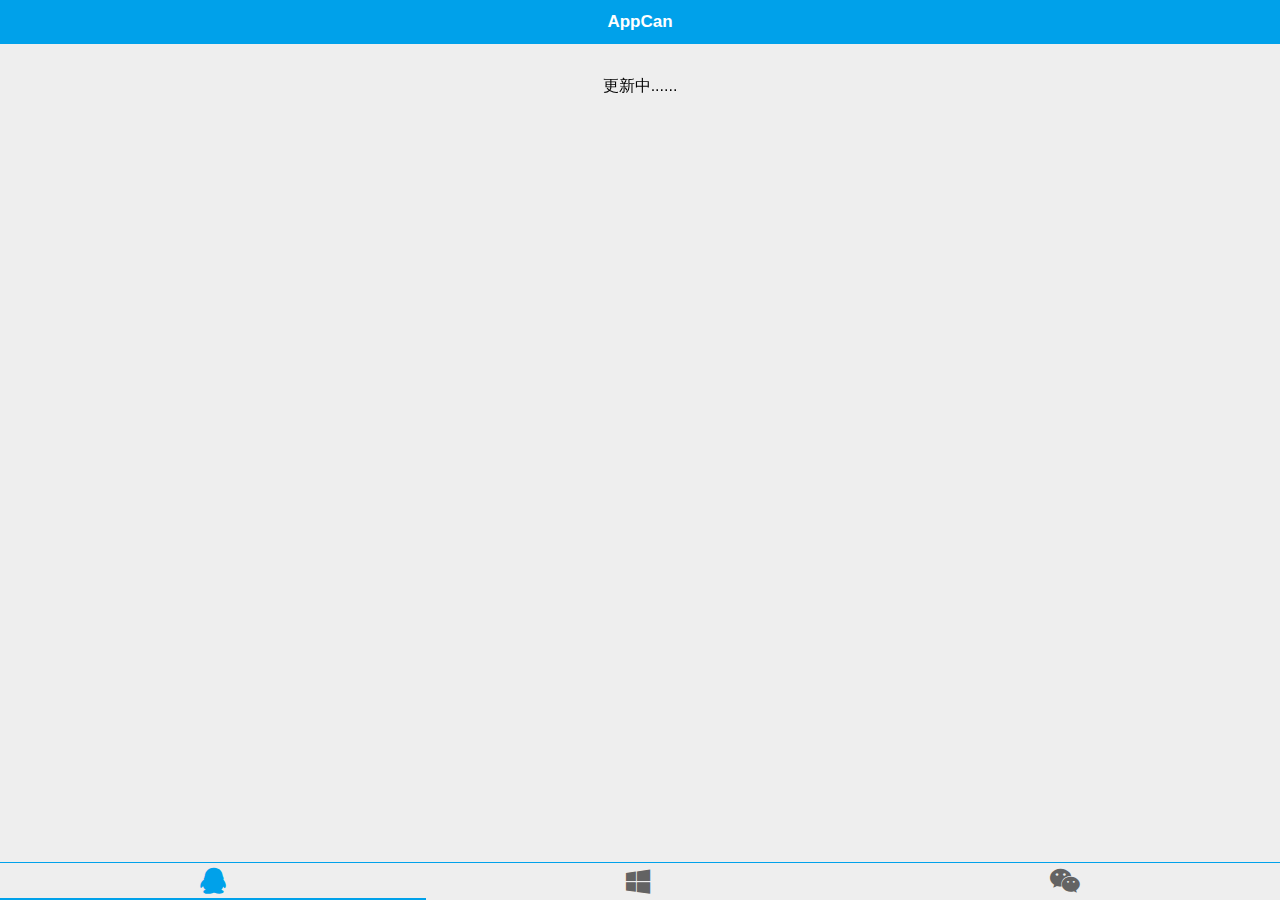
<file: index.html>
<!DOCTYPE html>
<html class="um landscape min-width-240px min-width-320px min-width-480px min-width-768px min-width-1024px">
    <head>
        <title></title>
        <meta charset="utf-8">
        <meta name="viewport" content="target-densitydpi=device-dpi, width=device-width, initial-scale=1, user-scalable=no, minimum-scale=1.0, maximum-scale=1.0">
        <link rel="stylesheet" href="css/fonts/font-awesome.min.css">
        <link rel="stylesheet" href="css/ui-box.css">
        <link rel="stylesheet" href="css/ui-base.css">
        <link rel="stylesheet" href="css/ui-color.css">
        <link rel="stylesheet" href="css/appcan.icon.css">
        <link rel="stylesheet" href="css/appcan.control.css">
    </head>
    <body class="um-vp" ontouchstart>
        <div id="page_0" class="up ub ub-ver bc-bg" tabindex="0">
            <!--header开始-->
            <div id="header" class="uh bc-text-head ub bc-head">
                <div class="nav-btn" id="nav-left"></div>
                <h1 class="ut ub-f1 ulev-3 ut-s tx-c" tabindex="0">AppCan</h1>
                <div class="nav-btn" id="nav-right">
                    <!--按钮开始-->

                    <!--按钮结束-->
                </div>
            </div>

            <!--header结束--><!--content开始-->
            <div id="content" class="ub-f1 tx-l ">
                <div class="uabs ub-con uof-sy" data-control="ScrollBOX" data-bounce="1">
                    <div data-control="BounceBox">
                        <div class="box_bounce ub ub-ver ub-pc">
                            <div class="ub-f1"></div>
                            <div class="bounce_status">
                                下拉更新......
                            </div>
                            <div class="bounce_status">
                                松手更新......
                            </div>
                            <div class="bounce_status">
                                更新中......
                            </div>
                        </div>
                        <div class="tab_pane active" data-import="listview.html">

                        </div>
                        <div class="tab_pane" data-import="nex.html">

                        </div>
                        <div class="tab_pane" data-import="nex.html">

                        </div>
                    </div>
                </div>

            </div>
            <!--content结束-->
            <div id="tabview" class="uf sc-bg ubt sc-border-tab"></div>

        </div>
        <script src="js/appcan.js"></script>
        <script src="js/appcan.control.js"></script>
        <script src="js/appcan.listview.js"></script>
        <script src="js/appcan.scrollbox.js"></script>
        <script src="js/template.import.js"></script>
        <script src="js/appcan.tab.js"></script>
    </body>
    <script>
        appcan.ready(function() {

        });
        appcan.button(".nav-btn", "btn-act", function() {
            this.id == "nav-left" && appcan.window.close(-1);
        });
        /*Scroll BOX function DEMO START*/
        (function($) {
            var $el = $('[data-control="ScrollBOX"]');
            $.scrollbox($el).on("releaseToReload", function() {//After Release,we reset the bounce
                var self = this;
                console.log("releaseToReload");
                setTimeout(function() {
                    self.reset();
                }, 2000);
            }).on("onReloading", function(a) {//if onreloading status, drag will trigger this event
                console.log("onReloading", a);
            }).on("dragToReload", function() {//drag over 30% of bounce height,will trigger this event
                console.log("dragToReload");
            }).on("draging", function(percent) {//on draging, this event will be triggered.
                console.log("draging");
            }).on("scrollbottom", function() {//on scroll bottom,this event will be triggered.you should get data from server
                console.log("scrollbottom");
            }).reload();
        })($);
        /*Scroll BOX function DEMO END*/
        var tabview = appcan.tab({
            selector : "#tabview",
            hasIcon : true,
            hasAnim : true,
            hasLabel : false,
            hasBadge : false,
            data : [{
                label : "QQ",
                "icon" : "fa-qq"
            }, {
                label : "微软",
                "icon" : "fa-windows"
            }, {
                label : "微信",
                "icon" : "fa-weixin",
                badge : 1
            }]
        });
        tabview.on("click", function(obj, index) {
            $(".tab_pane").removeClass("active");
            $($(".tab_pane")[index]).addClass("active");
        })
    </script>
</html>
</file>
<file: css/ui-box.css>
.ub
{
	display: -webkit-box !important;
	display: box !important;
	position:relative;
}

.ub-rev
{
	-webkit-box-direction:reverse;
	box-direction:reverse;
}

.ub-fh
{
	width:100%;
}

.ub-fv
{
	height:100%;
}

.ub-con
{
	position:absolute;
	width:100%;
	height:100%;
}

.ub-ac
{
	-webkit-box-align:center;
	box-align:center;
}
.ub-ae
{
	-webkit-box-align:end;
	box-align:end;
}

.ub-pc
{
	-webkit-box-pack:center;
	box-pack:center;
}
.ub-pe
{
	-webkit-box-pack:end;
	box-pack:end;
}
.ub-pj
{
	-webkit-box-pack:justify;
	box-pack:justify;
}

.ub-ver
{
	-webkit-box-orient:vertical;
	box-orient:vertical;
}

.ub-f1
{
	position:relative;
	-webkit-box-flex: 1; 
	box-flex: 1;
}

.ub-f2
{
	position:relative;
	-webkit-box-flex: 2;
	box-flex: 2; 
}

.ub-f3
{
	position:relative;
	-webkit-box-flex: 3;
	box-flex: 3;
}

.ub-f4
{
	position:relative;
	-webkit-box-flex: 4;
	box-flex: 4;
}

.ub-img
{
	-webkit-background-size:contain;
	background-size:contain;
	background-repeat:no-repeat;
	background-position:center;
}

.ub-img1
{	
	-webkit-background-size:cover;
	background-size:cover;
	background-repeat:no-repeat;
	background-position:center;
}
.ub-img2
{
	background-repeat:repeat-x;
	background-size:auto 100%
}
.ub-img3
{
	background-repeat:repeat-y;
	background-size:100% auto
}

.ub-img4
{
	-webkit-background-size:100% auto;
	background-size:100% auto;
	background-repeat:no-repeat;
	background-position:center;
}
.ub-img5
{
	-webkit-background-size:auto 100%;
	background-size:auto 100%;
	background-repeat:no-repeat;
	background-position:center;
}

.ub-img6
{
	background-repeat:no-repeat;
	background-position:center;
}
.ub-img7
{
	-webkit-background-size:100% 100%;
	background-size:100% 100%;
	background-repeat:no-repeat;
	background-position:center;
}
</file>
<file: css/ui-base.css>
* {
    margin: 0;
    padding: 0;
}

/**
 * 1. Avoid the WebKit bug in Android 4.0.* where (2) destroys native `audio`
 *    and `video` controls.
 * 2. Correct inability to style clickable `input` types in iOS.
 * 3. Improve usability and consistency of cursor style between image-type
 *    `input` and others.
 */

button, html input[type="button"], /* 1 */
input[type="reset"], input[type="submit"] {
    -webkit-appearance: button; /* 2 */
    cursor: pointer
}

div {
    outline: 0 !important;
    -webkit-text-size-adjust: none;
    -webkit-tap-highlight-color: rgba(0, 0, 0, 0);
    position: relative;
}

ul, li {
    list-style: none;
}

.uc-tl {
    -webkit-border-top-left-radius: .6em;
    border-top-left-radius: .6em
}

.uc-tr {
    -webkit-border-top-right-radius: .6em;
    border-top-right-radius: .6em
}

.uc-bl {
    -webkit-border-bottom-left-radius: .6em;
    border-bottom-left-radius: .6em
}

.uc-br {
    -webkit-border-bottom-right-radius: .6em;
    border-bottom-right-radius: .6em
}

.uc-t {
    -webkit-border-top-left-radius: .6em;
    border-top-left-radius: .6em;
    -webkit-border-top-right-radius: .6em;
    border-top-right-radius: .6em
}

.uc-b {
    -webkit-border-bottom-left-radius: .6em;
    border-bottom-left-radius: .6em;
    -webkit-border-bottom-right-radius: .6em;
    border-bottom-right-radius: .6em
}

.uc-r {
    -webkit-border-top-right-radius: .6em;
    border-top-right-radius: .6em;
    -webkit-border-bottom-right-radius: .6em;
    border-bottom-right-radius: .6em
}

.uc-l {
    -webkit-border-top-left-radius: .6em;
    border-top-left-radius: .6em;
    -webkit-border-bottom-left-radius: .6em;
    border-bottom-left-radius: .6em
}

.uc-a {
    -webkit-border-radius: .6em;
    border-radius: .6em
}

.uc-n {
    -webkit-border-radius: 0;
    border-radius: 0
}

.uc-tl1 {
    -webkit-border-top-left-radius: 0.3em;
    border-top-left-radius: 0.3em
}

.uc-tr1 {
    -webkit-border-top-right-radius: 0.3em;
    border-top-right-radius: 0.3em
}

.uc-bl1 {
    -webkit-border-bottom-left-radius: 0.3em;
    border-bottom-left-radius: 0.3em
}

.uc-br1 {
    -webkit-border-bottom-right-radius: 0.3em;
    border-bottom-right-radius: 0.3em
}

.uc-t1 {
    -webkit-border-top-left-radius: 0.3em;
    border-top-left-radius: 0.3em;
    -webkit-border-top-right-radius: 0.3em;
    border-top-right-radius: 0.3em
}

.uc-b1 {
    -webkit-border-bottom-left-radius: 0.3em;
    border-bottom-left-radius: 0.3em;
    -webkit-border-bottom-right-radius: 0.3em;
    border-bottom-right-radius: 0.3em
}

.uc-r1 {
    -webkit-border-top-right-radius: 0.3em;
    border-top-right-radius: 0.3em;
    -webkit-border-bottom-right-radius: 0.3em;
    border-bottom-right-radius: 0.3em
}

.uc-l1 {
    -webkit-border-top-left-radius: 0.3em;
    border-top-left-radius: 0.3em;
    -webkit-border-bottom-left-radius: 0.3em;
    border-bottom-left-radius: 0.3em
}

.uc-a1 {
    -webkit-border-radius: 0.3em;
    border-radius: 0.3em
}
.uc-a3 {
    -webkit-border-radius: 0.4em;
    border-radius: 0.4em
}
.uc-a2 {
    -webkit-border-radius: 1.2em;
    border-radius: 1.2em
}
.uc-tl, .uc-tr, .uc-bl, .uc-br, .uc-t, .uc-b, .uc-r, .uc-l, .uc-a, .uc-n, .uc-tl1, .uc-tr1, .uc-bl1, .uc-br1, .uc-t1, .uc-b1, .uc-r1, .uc-l1, .uc-a1, .uc-a2,          , .uc-a3 {
    -webkit-background-clip: padding-box;
    background-clip: padding-box
}

.us {
    -webkit-box-shadow: 0 1px 4px rgba(0, 0, 0, .3);
    box-shadow: 0 1px 4px rgba(0, 0, 0, .3)
}
.us1 {
    -webkit-box-shadow: 0 1px 4px rgba(120, 120, 120, .3);
    box-shadow: 0 1px 4px rgba(120, 120, 120, .3)
}
.us-i {
    -webkit-box-shadow: inset 0px 2px 3px rgba(0, 0, 0, .4);
    box-shadow: inset 0px 2px 3px rgba(0, 0, 0, .4)
}

.uts {
    text-shadow: 0px 2px 2px #000;
}

.um, .um body {
    height: 100%;
    padding: 0px;
    margin: 0px;
    font-family: "Helvetica Neue", Helvetica;
}

.um-vp {
    margin: 0;
    padding: 0;
    overflow-x: hidden;
    -webkit-text-size-adjust: none;
    -webkit-tap-highlight-color: rgba(0, 0, 0, 0);
    -webkit-user-select: none
}

.um-vp .up {
    top: 0;
    left: 0;
    width: 100%;
    min-height: 100%;
    max-height: 100%;
    position: absolute;
    border: 0
}

.uh, .uf {
    display: block;
    width: 100%;
    font-size: 1em;
}

.up .uh, .up .uf, .pos_re {
    position: relative
}

.uh .ut, .uf .ut {
    padding: .72em 1em .72em;
    margin: 0;
}

.ufl {
    float: left !important;
}
.ufr {
    float: right !important;
}

.ulev2 {
    font-size: 1.5em !important;
}

.ulev1 {
    font-size: 1.2em !important;
}

.ulev0 {
    font-size: 1.0em !important;
}

.ulev-1 {
    font-size: 0.8125em !important;
}

.ulev-2 {
    font-size: 0.625em !important;
}
.ulev-3 {
    font-size: 1.0625em !important;
}
.ulev-4 {
    font-size: 0.75em !important;
}
.ulim {
    max-width: 5em;
    text-overflow: ellipsis;
    white-space: nowrap;
    overflow: hidden;
}

.uinl {
    display: inline-block;
    position: relative;
}

.uinn {
    padding: 0.5em;
    margin: 0;
}
.uinn1 {
    padding: 0 0.5em;
    margin: 0;
}
.uinn2 {
    padding: 0.5em 1em;
    margin: 0;
}
.uinn3 {
    padding: 0.2em;
    margin: 0;
}
.uinn4 {
    padding: 0 0.2em;
    margin: 0;
}
.uinn5 {
    padding: 0.75em 0.5em;
    margin: 0;
}
.uinn7 {
    padding: 0.66em 0.375em;
    margin: 0;
}
.umh1 {
    min-height: 1em;
}

.umh2 {
    min-height: 1.2em;
}

.umh3 {
    min-height: 1.5em;
}

.umh4 {
    min-height: 2em;
}
.umh5 {
    min-height: 3em;
}
.umh6 {
    min-height: 4em;
}
.umh7 {
    min-height: 1.8em;
}
.umw1 {
    min-width: 1em;
}
.umw1-5 {
    min-width: 1.5em;
}

.umw2 {
    min-width: 2em;
}

.umw3 {
    min-width: 3em;
}

.umw4 {
    min-width: 4em;
}

.tx-l {
    text-align: left;
}
.tx-r {
    text-align: right;
}
.tx-c {
    text-align: center;
}

.ut-s {
    text-overflow: ellipsis;
    overflow: hidden;
    white-space: nowrap !important;
    outline: 0 !important
}

.ut-m {
    text-overflow: ellipsis;
    overflow: hidden;
    white-space: normal !important;
    outline: 0 !important
}

.uba {
    border: 1px solid;
}
.uba1 {
    border: 2px solid;
}
.uba2 {
    border: 3px solid;
}

.ubt {
    border-top: 1px solid;
}
.ubb {
    border-bottom: 1px solid;
}

.ubl {
    border-left: 1px solid;
}

.ubr {
    border-right: 1px solid;
}

.uhide {
    display: none !important;
}

.umar-b {
    margin-bottom: 0.4em;
}
.umar-t {
    margin-top: 0.4em;
}
.umar-l {
    margin-left: 0.4em;
}
.umar-r {
    margin-right: 0.4em;
}
.umar-a {
    margin: 0.4em;
}

.uof {
    overflow: hidden;
}
.uof-x {
    overflow-x: hidden;
}
.uof-y {
    overflow-y: hidden;
}

.uof-sy {
    overflow-y: scroll;
}

.uabs {
    position: absolute;
    left: 0;
    top: 0;
}

.uabs-r {
    position: absolute;
    right: 0;
    top: 0;
}

.utra {
    -webkit-transition: all 300ms ease-in 100ms
}
.line1 {
    -webkit-line-clamp: 1;
}
.line2 {
    -webkit-line-clamp: 2;
}

.line3 {
    -webkit-line-clamp: 3;
}

.ani-act {
    transform: scale(0.95,0.97);
    -webkit-transform: scale(0.95,0.97);
    -webkit-transition-duration: 300ms;
    opacity: .7;
}

.uh_ios7 .uh {
    padding: 1em 0 0;
}

.box_bounce {
    position: absolute;
    height: 10em;
    width: 100%;
    top: -10em;
    text-align: center;
}

.box_bounce .bounce_status {
    display: none;
}

.active {
    display: block !important;
}

.tab_pane{
    display:none;
}
</file>
<file: css/ui-color.css>
/*****************************************/
/*基础header颜色*/
.bc-head {
    background-color: #00A1EA;
}
/*****************************************/
/*基础body背景颜色*/
.bc-bg {
    background-color: #EEEEEE;
}
/*辅助控件背景颜色*/
.sc-bg {
    background-color: #EEEEEE;
}
/*辅助控件背景颜色*/
.sc-bg-active {
    background-color: #DFDFDF;
}
/*警告背景色*/
.sc-bg-alert {
    background-color: #F16412;
}
/*****************************************/
/*基础字体颜色*/
.bc-text {
    color: black;
}
/*基础标题字体颜色*/
.bc-text-head {
    color: white;
}
/*辅助字体颜色*/
.sc-text {
    color: #848484;
}
/*辅助字体颜色*/
.sc-text-active {
    color: #00A1EA !important;
}
/*辅助字体颜色*/
.sc-text-hint {
    color: #E3E3E3;
}
/*辅助字体颜色*/
.sc-text-warn {
    color: #FC7800;
}
/*辅助字体颜色*/
.sc-text-tab {
    color: #636363;
}
/*****************************************/
/*基础边框颜色*/
.bc-border {
    border-color: #BABABA;
}
/*辅助边框颜色*/
.sc-border {
    border-color: #FFFFFF;
}
.sc-border-tab {
    border-color: #00A1EA;
}
/*****************************************/
/*基础按钮颜色*/
.bc-btn {
    background-color: #007DB8;
}
/*辅助按钮颜色*/
.sc-btn {
    background-color: #00A1EA;
}
</file>
<file: css/appcan.icon.css>
.icon-act .icon-add {
    background-image: url('icons/icon-add-act.png') !important;
}
.icon-add {
    background-image: url('icons/icon-add.png') !important;
}
.icon-act .icon-adduser {
    background-image: url('icons/icon-adduser-act.png') !important;
}
.icon-adduser {
    background-image: url('icons/icon-adduser.png') !important;
}
.icon-act .icon-back {
    background-image: url('icons/icon-back-act.png') !important;
}
.icon-back {
    background-image: url('icons/icon-back.png') !important;
}
.icon-act .icon-cal {
    background-image: url('icons/icon-cal-act.png') !important;
}
.icon-cal {
    background-image: url('icons/icon-cal.png') !important;
}
.icon-act .icon-call {
    background-image: url('icons/icon-call-act.png') !important;
}
.icon-call {
    background-image: url('icons/icon-call.png') !important;
}
.icon-act .icon-chart {
    background-image: url('icons/icon-chart-act.png') !important;
}
.icon-chart {
    background-image: url('icons/icon-chart.png') !important;
}
.icon-act .icon-close {
    background-image: url('icons/icon-close-act.png') !important;
}
.icon-close {
    background-image: url('icons/icon-close.png') !important;
}
.icon-act .icon-disk {
    background-image: url('icons/icon-disk-act.png') !important;
}
.icon-disk {
    background-image: url('icons/icon-disk.png') !important;
}
.icon-act .icon-download {
    background-image: url('icons/icon-download-act.png') !important;
}
.icon-download {
    background-image: url('icons/icon-download.png') !important;
}
.icon-act .icon-edit {
    background-image: url('icons/icon-edit-act.png') !important;
}
.icon-edit {
    background-image: url('icons/icon-edit.png') !important;
}
.icon-act .icon-exit {
    background-image: url('icons/icon-exit-act.png') !important;
}
.icon-exit {
    background-image: url('icons/icon-exit.png') !important;
}
.icon-act .icon-filter {
    background-image: url('icons/icon-filter-act.png') !important;
}
.icon-filter {
    background-image: url('icons/icon-filter.png') !important;
}
.icon-act .icon-forward {
    background-image: url('icons/icon-forward-act.png') !important;
}
.icon-forward {
    background-image: url('icons/icon-forward.png') !important;
}
.icon-act .icon-home {
    background-image: url('icons/icon-home-act.png') !important;
}
.icon-home {
    background-image: url('icons/icon-home.png') !important;
}
.icon-act .icon-map {
    background-image: url('icons/icon-map-act.png') !important;
}
.icon-map {
    background-image: url('icons/icon-map.png') !important;
}
.icon-act .icon-menu {
    background-image: url('icons/icon-menu-act.png') !important;
}
.icon-menu {
    background-image: url('icons/icon-menu.png') !important;
}
.icon-act .icon-more {
    background-image: url('icons/icon-more-act.png') !important;
}
.icon-more {
    background-image: url('icons/icon-more.png') !important;
}
.icon-act .icon-ok {
    background-image: url('icons/icon-ok-act.png') !important;
}
.icon-ok {
    background-image: url('icons/icon-ok.png') !important;
}
.icon-act .icon-refresh {
    background-image: url('icons/icon-refresh-act.png') !important;
}
.icon-refresh {
    background-image: url('icons/icon-refresh.png') !important;
}
.icon-act .icon-search {
    background-image: url('icons/icon-search-act.png') !important;
}
.icon-search {
    background-image: url('icons/icon-search.png') !important;
}
.icon-act .icon-setting {
    background-image: url('icons/icon-setting-act.png') !important;
}
.icon-setting {
    background-image: url('icons/icon-setting.png') !important;
}
.icon-act .icon-share {
    background-image: url('icons/icon-share-act.png') !important;
}
.icon-share {
    background-image: url('icons/icon-share.png') !important;
}
.icon-act .icon-submenu {
    background-image: url('icons/icon-submenu-act.png') !important;
}
.icon-submenu {
    background-image: url('icons/icon-submenu.png') !important;
}
.icon-act .icon-user {
    background-image: url('icons/icon-user-act.png') !important;
}
.icon-user {
    background-image: url('icons/icon-user.png') !important;
}
.icon-act .icon-warn {
    background-image: url('icons/icon-warn-act.png') !important;
}
.icon-warn {
    background-image: url('icons/icon-warn.png') !important;
}
</file>
<file: css/appcan.control.css>
.btn {
    padding: .2em 0.9em;
    min-height: 2.2em;
    font-size: 1em;
    text-align: center;
}

.nav-btn {
    min-height: 2em;
    min-width: 4em;
    display: -webkit-box !important;
    display: box !important;
    position: relative;
    -webkit-box-align: center;
    box-align: center;
    -webkit-box-pack: center;
    box-pack: center;
}

.btn-act {
    opacity: 0.6
}

.uinput input, .uinput textarea {
    margin: 0px;
    border: 0px;
    width: 100%;
    height: 100%;
    -webkit-appearance: none;
    padding: .4em 0;
    line-height: 1.2em;
    background: none;
    text-decoration: none;
    font-size: 1em;
    display: block;
}

.uinput textarea {
    min-height: 5em;
}

.checkbox, .radiobox {
    width: 1.8em;
    height: 1.8em;
}

.checkbox input[type=checkbox], .radiobox input[type=radio] {
    -webkit-appearance: none;
    background-color: transparent;
    outline: 0 !important;
    border: 0;
    font-size: 1em !important;
}

.checkbox input[type=checkbox]:before, .radiobox input[type=radio]:before {
    display: inline-block;
    text-align: center;
    font: normal normal normal 14px/1 FontAwesome;
    font-size: 1.8em;
    font-weight: thin;
    text-rendering: auto;
    -webkit-font-smoothing: antialiased;
    -moz-osx-font-smoothing: grayscale;
    color: rgb(212,212,212);
}

.checkbox input[type=checkbox]:checked:before, .radiobox input[type=radio]:checked:before {
    color: rgb(101,200,104);
}

.checkbox input[type=checkbox]:before {
    content: "\f096";
}

.checkbox input[type=checkbox]:checked:before {
    content: "\f14a";
}

.radiobox input[type=radio]:before {
    content: "\f1db";
}

.radiobox input[type=radio]:checked:before {
    content: "\f192";
}

.select {
    display: -webkit-box !important;
    display: box !important;
    position: relative;
    -webkit-box-align: center;
    box-align: center;
    -webkit-box-pack: center;
    box-pack: center;
    min-height: 2em;
    padding: 0.1em 0.3em;
}

.select select {
    left: 0;
    top: 0;
    position: absolute;
    width: 100%;
    height: 100%;
    opacity: 0;
    -webkit-appearance: none;
    border: 0;
}

.select .icon:before {
    width: 1em;
    height: 1em;
    display: -webkit-box !important;
    display: box !important;
    position: relative;
    -webkit-box-align: center;
    box-align: center;
    -webkit-box-pack: center;
    box-pack: center;
    font: normal normal normal 14px/1 FontAwesome;
    font-size: 1.5em;
    text-rendering: auto;
    -webkit-font-smoothing: antialiased;
    -moz-osx-font-smoothing: grayscale;
    content: "\f107";
}

.select .text {
    -webkit-box-flex: 1;
    box-flex: 1;
    padding: 0 1em;
}

.lis {
    padding: 0.5em;
    min-height: 2em;
}

.lis-icon {
    width: 4em;
    margin: 0em 0.4em 0em 0px;
    min-height: 4em;
}

.lis-icon-s {
    width: 2em;
    margin: 0em 0.4em 0em 0px;
    min-height: 2em;
}

.lis-icon-ss {
    width: 1.3em;
    margin: 0em 1em 0em 0px;
    min-height: 1.3em;
}

.lis.group{
    min-height:1.6em;
    padding:0.1em;
}

.treeview {

}
.treeview .treeview-header{
    min-height: 2em;
}
.treeview .listview {
    margin-left: 2em;
}

.tab_m {
    height: 3em;
}

.tab_l {
    height: 2em;
}

.tab_i {
    height: 2.3em;
}

.tab_badge {
    position: absolute;
    width: 1em;
    height: 1em;
    right: 1em;
    top: 0.3em;
    -webkit-border-radius: 1.2em;
    border-radius: 1.2em;
    text-align: center;
}

.tab_m .item {
    padding: 0.3em 0
}
.tab_l .item {
    padding: 0.7em 0
}
.tab_i .item {
    padding: 0.4em 0
}

.tab_m .focus {
    position: absolute;
    height: 100%;
}

.tab_i .focus, .tab_l .focus,.slider .focus {
    position: absolute;
    height: 2px;
    bottom: 0px;
}

.switch {
    display: inline-block;
    min-width: 4.5em;
    min-height: 1.7em;
    -webkit-border-radius: 1.4em;
    border-radius: 1.4em;
}

.listview .switch, .lis .switch {
    display: -webkit-box !important;
}

.switch-mini {
    min-width: 3em;
}

.switch-btn {
    position: absolute;
    width: 1.7em;
    height: 1.7em;
    -webkit-border-radius: 1.4em;
    border-radius: 1.4em;
    -webkit-box-shadow: 0 1px 4px rgba(120, 120, 120, .3);
    box-shadow: 0 1px 4px rgba(120, 120, 120, .3);
    top: 0px;
    left: 0px;
    right: auto;
    -webkit-transition: all 300ms;
}

.switch.switch-mini[data-checked="true"] .switch-btn {
    -webkit-transform: translate3d(1.3em,0,0);
    transform: translate3d(1.3em,0,0);
    left: auto;
}

.switch[data-checked="true"] .switch-btn {
    -webkit-transform: translate3d(2.8em,0,0);
    transform: translate3d(2.8em,0,0);
    left: auto;
}
.switch[data-checked="true"]:before {
    content: "ON";
    color: white;
    position: absolute;
    top: 0.35em;
    left: 0.8em;
}
.switch:before {
    content: "OFF";
    color: gray;
    position: absolute;
    top: 0.35em;
    right: 0.5em;
}
.switch.switch-mini:before {
    display: none;
}

.uinvisible {
    width: 0px;
    height: 0px;
    margin: 0px;
    border: 0px;
    background: none;
    text-decoration: none;
}
.slider {
    position: relative;
    width: 100%;
    overflow: hidden;
}
.slider .slider-group {
    position: relative;
    font-size: 0;
    white-space: nowrap;
    -webkit-transition: all 0s linear;
    transition: all 0s linear;
    -webkit-backface-visibility: hidden;
}

.slider .slider-group.slider-anim {
    -webkit-transition-duration: 300ms
}
.slider .slider-item {
    position: relative;
    display: inline-block;
    font-size: 1em;
}

.slider .label{
    height:1.5em;
    background-color:rgba(0,0,0,0.8);
    width: 100%;
    position: absolute;
    left: 0px;
    bottom: 0px
}
</file>
